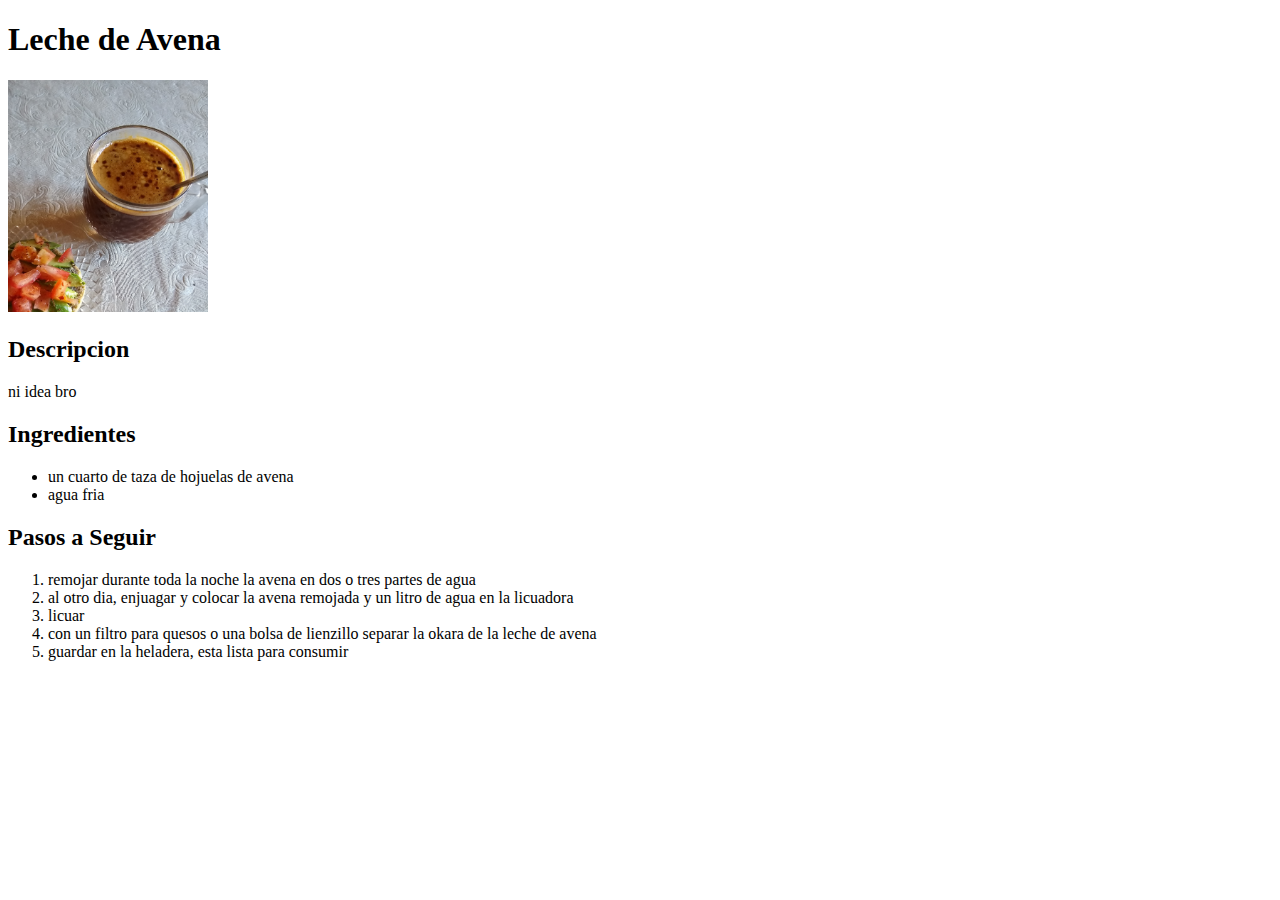
<file: recipes/leche-de-avena.html>
<!DOCTYPE html>
<html>
    <html lang="en">
        <meta charset="UTF-8">
        <head>
            <title>Recipes</title>
            <link rel="stylesheet" href="style-leche.css">
        </head>
        <body>
            <h1>Leche de Avena</h1>
            <img src="../img/leche.jpg"
            alt="vaso de cafe con leche de avena y una tostada con tomate y palta">
            <h2>Descripcion</h2>
            <p> ni idea bro</p>
            <h2>Ingredientes</h2>
                <ul>
                    <li>un cuarto de taza de hojuelas de avena</li>
                    <li>agua fria</li>
                </ul>
            <h2>Pasos a Seguir</h2>
                <ol>
                    <li>remojar durante toda la noche la avena en dos o tres partes de agua</li>
                    <li>al otro dia, enjuagar y colocar la avena remojada y un litro de agua en la licuadora</li>
                    <li>licuar</li>
                    <li>con un filtro para quesos o una bolsa de lienzillo separar la okara de la leche de avena</li>
                    <li>guardar en la heladera, esta lista para consumir</li>
                </ol>
        </body>
    </html>
</html>
</file>
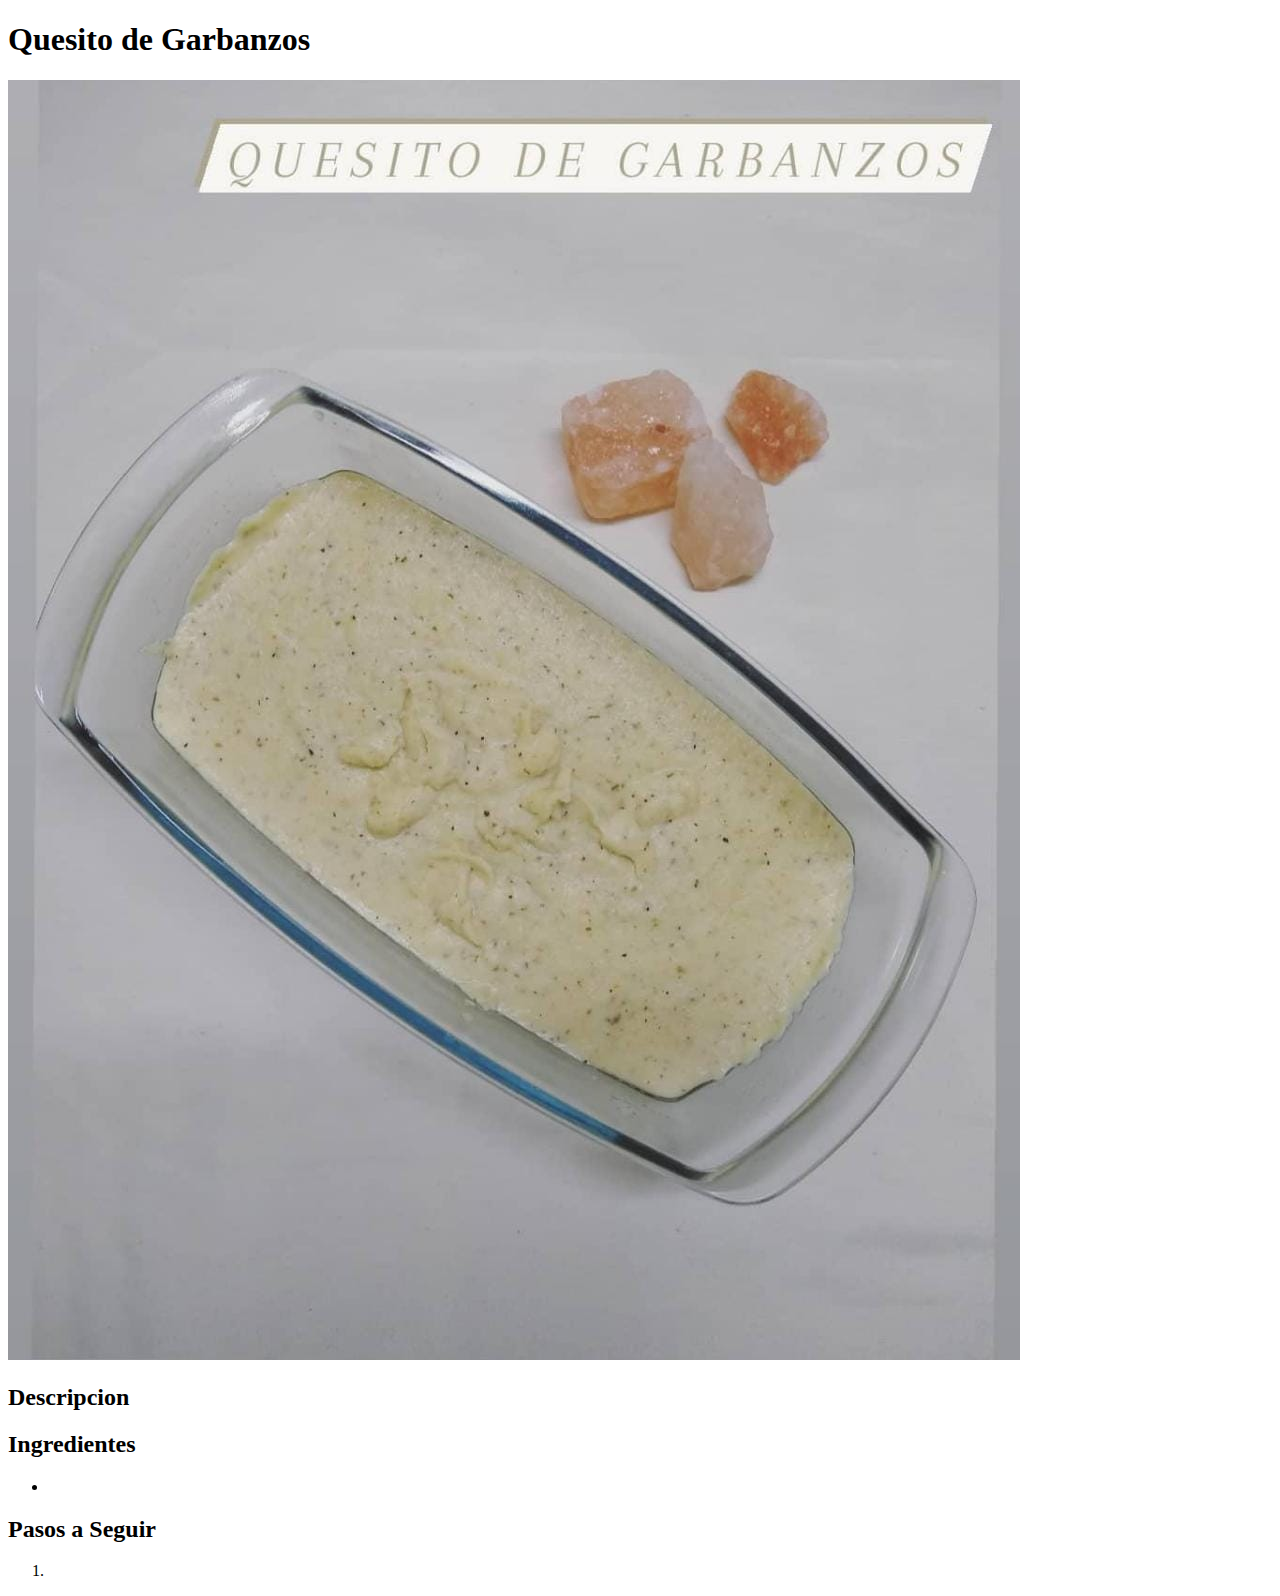
<file: recipes/quesito-de-garbanzos.html>
<!DOCTYPE html>
<html>
    <html lang="en">
        <meta charset="UTF-8">
        <head>
            <title>Recipes</title>
        </head>
        <body>
            <h1>Quesito de Garbanzos</h1>
            <img src="../img/quesito.jpeg"
            alt="fuente de vidrio con queso de garbanzos casero, tres priedritas de sal del himalaya arriba a la derecha">
            <h2>Descripcion</h2>
            <h2>Ingredientes</h2>
                <ul>
                    <li></li>
                </ul>
            <h2>Pasos a Seguir</h2>
                <ol>
                    <li></li>
                </ol>
        </body>
    </html>
</html>
</file>
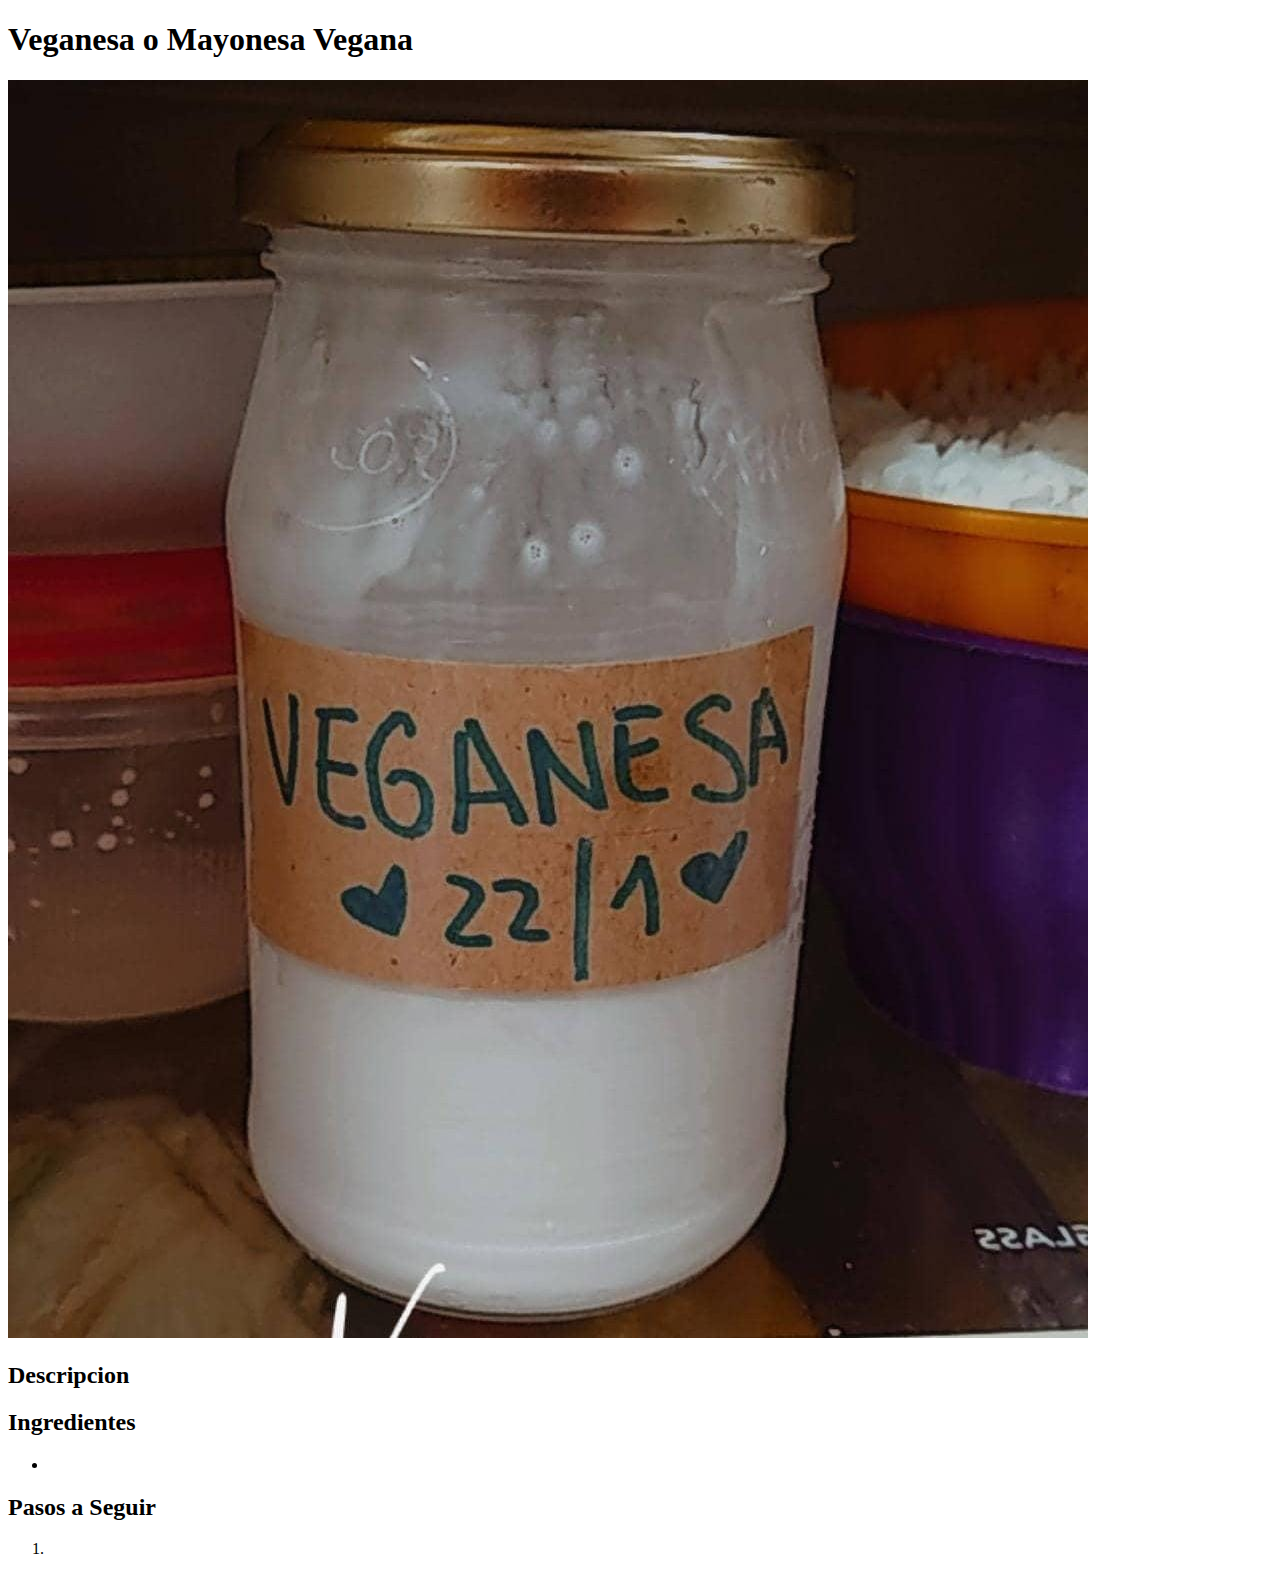
<file: recipes/veganesa.html>
<!DOCTYPE html>
<html>
    <html lang="en">
        <meta charset="UTF-8">
        <head>
            <title>Recipes</title>
        </head>
        <body>
            <h1>Veganesa o Mayonesa Vegana</h1>
            <img src="../img/veganesa.jpeg"
            alt=" frasco de mermelada reutilizado para guardar veganesa en la heladera uwu">
            <h2>Descripcion</h2>
            <h2>Ingredientes</h2>
                <ul>
                    <li></li>
                </ul>
            <h2>Pasos a Seguir</h2>
                <ol>
                    <li></li>
                </ol>
        </body>
    </html>
</html>
</file>
<file: recipes/style-leche.css>
img {
    height:auto;
    width:200px;
}

* {
    font-family: Georgia, 'Times New Roman', Times, serif;
}
</file>
